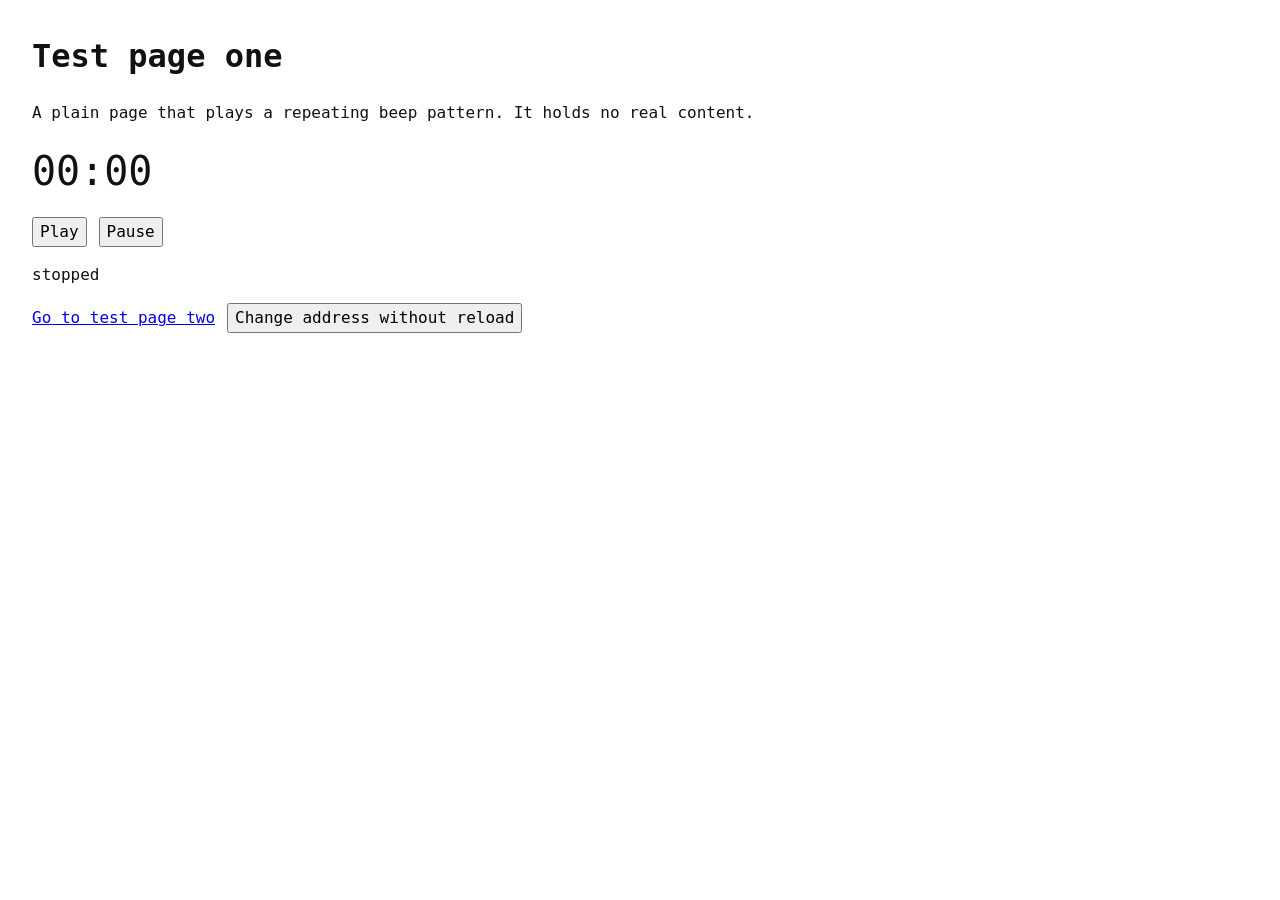
<file: tools/testpage/index.html>
<!doctype html>
<html lang="en">
<head>
<meta charset="utf-8">
<title>Test page one</title>
<style>
  body { font: 16px/1.5 ui-monospace, Menlo, monospace; margin: 32px; background: #fff; color: #111; }
  #timer { font-size: 40px; margin: 16px 0; }
  button, a { font: inherit; margin-right: 12px; }
</style>
</head>
<body>
<h1>Test page one</h1>
<p>A plain page that plays a repeating beep pattern. It holds no real content.</p>
<div id="timer">00:00</div>
<p><button id="play" type="button">Play</button><button id="pause" type="button">Pause</button></p>
<p id="status">stopped</p>
<p><a id="next" href="lesson2.html">Go to test page two</a><button id="push" type="button">Change address without reload</button></p>
<script>
  // Beep pattern: one short beep per second, every fourth beep higher.
  let ctx = null, gain = null, osc = null, timerId = null, beepId = null, seconds = 0, beeps = 0;
  const show = () => {
    const m = String(Math.floor(seconds / 60)).padStart(2, '0');
    const s = String(seconds % 60).padStart(2, '0');
    document.getElementById('timer').textContent = m + ':' + s;
  };
  function beep() {
    const high = beeps % 4 === 3;
    osc.frequency.setValueAtTime(high ? 880 : 440, ctx.currentTime);
    gain.gain.cancelScheduledValues(ctx.currentTime);
    gain.gain.setValueAtTime(0.0001, ctx.currentTime);
    gain.gain.exponentialRampToValueAtTime(0.4, ctx.currentTime + 0.02);
    gain.gain.exponentialRampToValueAtTime(0.0001, ctx.currentTime + 0.25);
    beeps += 1;
  }
  document.getElementById('play').addEventListener('click', async () => {
    if (!ctx) {
      ctx = new AudioContext();
      gain = ctx.createGain(); gain.gain.value = 0.0001;
      osc = ctx.createOscillator(); osc.type = 'sine';
      osc.connect(gain).connect(ctx.destination); osc.start();
    }
    await ctx.resume();
    if (!timerId) timerId = setInterval(() => { seconds += 1; show(); }, 1000);
    if (!beepId) { beep(); beepId = setInterval(beep, 1000); }
    document.getElementById('status').textContent = 'playing';
  });
  document.getElementById('pause').addEventListener('click', () => {
    clearInterval(timerId); clearInterval(beepId); timerId = beepId = null;
    if (ctx) ctx.suspend();
    document.getElementById('status').textContent = 'stopped';
  });
  let pushes = 0;
  document.getElementById('push').addEventListener('click', () => {
    pushes += 1;
    history.pushState({ n: pushes }, '', '?part=' + pushes);
    document.getElementById('status').textContent += ' (address changed ' + pushes + ')';
  });
</script>
</body>
</html>
</file>
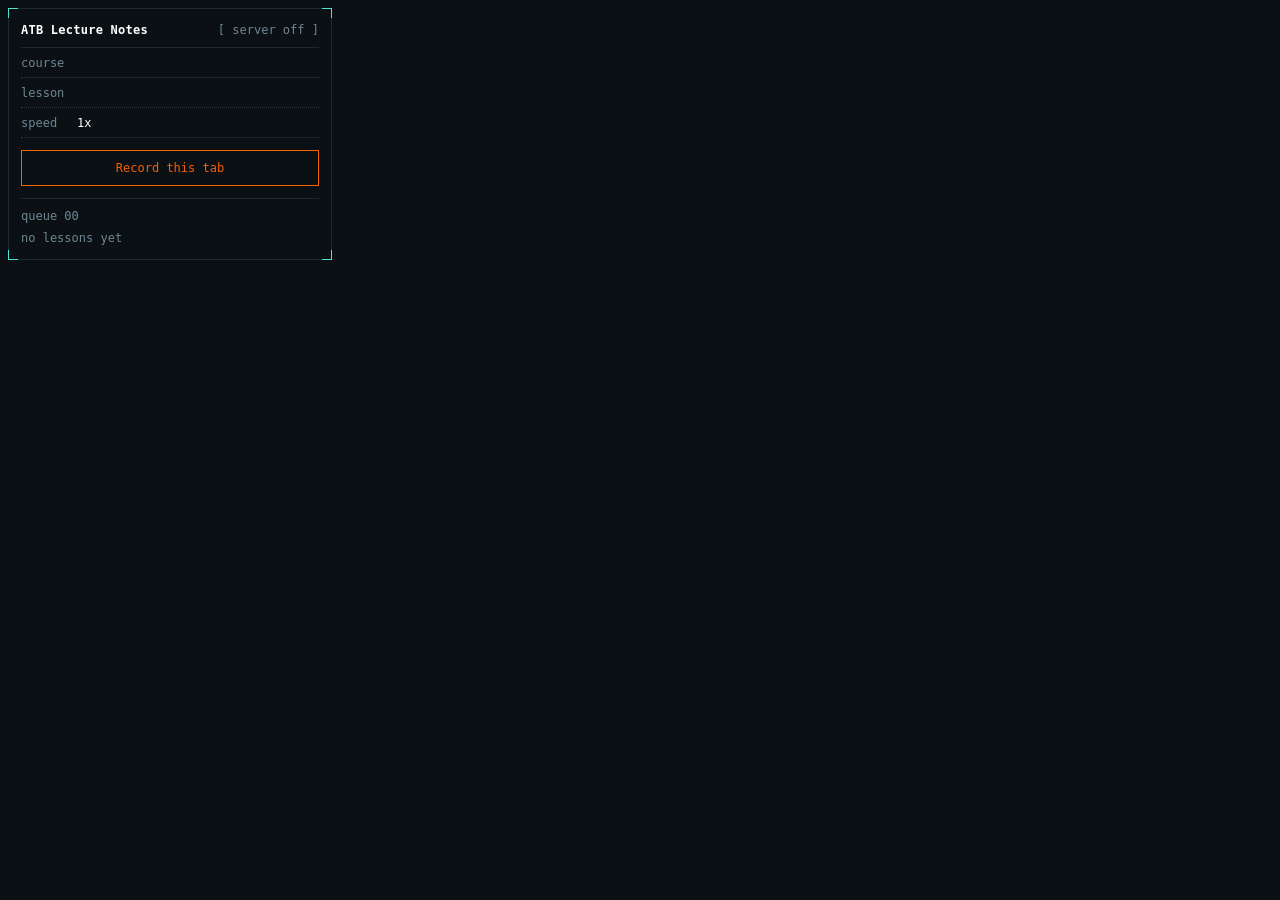
<file: extension/popup.html>
<!doctype html>
<html lang="en">
<head>
  <meta charset="utf-8">
  <title>ATB Lecture Notes</title>
  <link rel="stylesheet" href="hud.css">
</head>
<body>
  <main class="frame">
    <i class="br tl"></i><i class="br tr"></i><i class="br bl"></i><i class="br brr"></i>

    <header class="bar">
      <h1>ATB Lecture Notes</h1>
      <button id="server" class="srv off" type="button">[ server off ]</button>
    </header>

    <label class="row"><span>course</span>
      <input id="course" list="courses" autocomplete="off" spellcheck="false">
      <datalist id="courses"></datalist>
    </label>
    <label class="row"><span>lesson</span>
      <input id="lesson" autocomplete="off" spellcheck="false">
    </label>
    <label class="row"><span>speed</span>
      <select id="speed">
        <option value="1">1x</option>
        <option value="1.25">1.25x</option>
        <option value="1.5">1.5x</option>
        <option value="1.75">1.75x</option>
        <option value="2">2x</option>
      </select>
    </label>

    <section id="idle" class="action">
      <button id="record" class="btn" type="button">Record this tab</button>
    </section>

    <section id="live" class="action" hidden>
      <div class="live-top">
        <div id="timer" class="timer">00:00:00</div>
        <div class="live-side"><div><i class="recdot"></i><span>rec</span></div><div id="live-speed">speed 1x</div></div>
      </div>
      <canvas id="wave" class="wave" width="296" height="28"></canvas>
      <button id="stop" class="btn filled" type="button">Stop and transcribe</button>
    </section>

    <div id="notes" class="notes"></div>

    <section class="queue">
      <h2 id="queue-title">queue 00</h2>
      <ul id="queue"></ul>
      <p id="queue-empty" class="empty">no lessons yet</p>
    </section>
  </main>
  <script type="module" src="popup.js"></script>
</body>
</html>
</file>
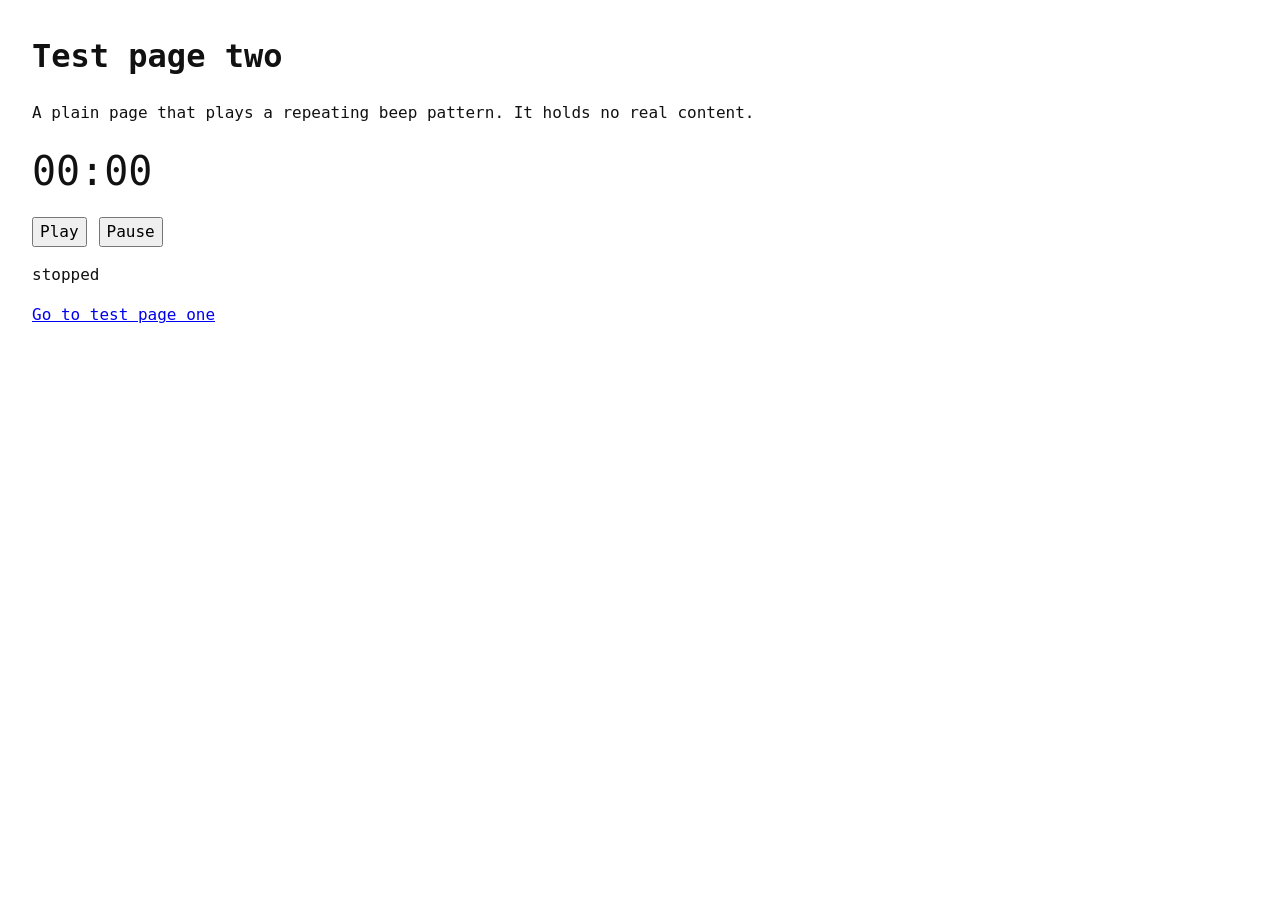
<file: tools/testpage/lesson2.html>
<!doctype html>
<html lang="en">
<head>
<meta charset="utf-8">
<title>Test page two</title>
<style>
  body { font: 16px/1.5 ui-monospace, Menlo, monospace; margin: 32px; background: #fff; color: #111; }
  #timer { font-size: 40px; margin: 16px 0; }
  button, a { font: inherit; margin-right: 12px; }
</style>
</head>
<body>
<h1>Test page two</h1>
<p>A plain page that plays a repeating beep pattern. It holds no real content.</p>
<div id="timer">00:00</div>
<p><button id="play" type="button">Play</button><button id="pause" type="button">Pause</button></p>
<p id="status">stopped</p>
<p><a id="next" href="index.html">Go to test page one</a></p>
<script>
  // Beep pattern: one short beep per second, every fourth beep higher.
  let ctx = null, gain = null, osc = null, timerId = null, beepId = null, seconds = 0, beeps = 0;
  const show = () => {
    const m = String(Math.floor(seconds / 60)).padStart(2, '0');
    const s = String(seconds % 60).padStart(2, '0');
    document.getElementById('timer').textContent = m + ':' + s;
  };
  function beep() {
    const high = beeps % 4 === 3;
    osc.frequency.setValueAtTime(high ? 880 : 440, ctx.currentTime);
    gain.gain.cancelScheduledValues(ctx.currentTime);
    gain.gain.setValueAtTime(0.0001, ctx.currentTime);
    gain.gain.exponentialRampToValueAtTime(0.4, ctx.currentTime + 0.02);
    gain.gain.exponentialRampToValueAtTime(0.0001, ctx.currentTime + 0.25);
    beeps += 1;
  }
  document.getElementById('play').addEventListener('click', async () => {
    if (!ctx) {
      ctx = new AudioContext();
      gain = ctx.createGain(); gain.gain.value = 0.0001;
      osc = ctx.createOscillator(); osc.type = 'sine';
      osc.connect(gain).connect(ctx.destination); osc.start();
    }
    await ctx.resume();
    if (!timerId) timerId = setInterval(() => { seconds += 1; show(); }, 1000);
    if (!beepId) { beep(); beepId = setInterval(beep, 1000); }
    document.getElementById('status').textContent = 'playing';
  });
  document.getElementById('pause').addEventListener('click', () => {
    clearInterval(timerId); clearInterval(beepId); timerId = beepId = null;
    if (ctx) ctx.suspend();
    document.getElementById('status').textContent = 'stopped';
  });

</script>
</body>
</html>
</file>
<file: extension/hud.css>
:root {
  --bg: #0B1014;
  --panel: #0F161C;
  --line: #1C2A33;
  --line-dim: #2A3B45;
  --text: #D7EEEE;
  --bright: #FFFFFF;
  --dim: #6E8793;
  --cyan: #4FE3D3;
  --orange: #F56105;
  --green: #5DCAA5;
  --red: #E24B4A;
  --mono: ui-monospace, "SF Mono", "Cascadia Mono", Consolas, Menlo, monospace;
  color-scheme: dark;
}

* { box-sizing: border-box; margin: 0; border-radius: 0; box-shadow: none; text-shadow: none; }
[hidden] { display: none !important; }

html, body { background: var(--bg); }
body {
  width: 340px;
  padding: 8px;
  color: var(--text);
  font: 12px/1.5 var(--mono);
}

/* outer frame with four 10 px cyan corner brackets */
.frame { position: relative; border: 1px solid var(--line); padding: 12px; background: var(--bg); }
.br { position: absolute; width: 10px; height: 10px; border: 0 solid var(--cyan); pointer-events: none; }
.br.tl { top: -1px; left: -1px; border-top-width: 1px; border-left-width: 1px; }
.br.tr { top: -1px; right: -1px; border-top-width: 1px; border-right-width: 1px; }
.br.bl { bottom: -1px; left: -1px; border-bottom-width: 1px; border-left-width: 1px; }
.br.brr { bottom: -1px; right: -1px; border-bottom-width: 1px; border-right-width: 1px; }

button, input, select { font: inherit; color: inherit; background: transparent; border: 0; }
button { cursor: pointer; }
button:disabled { cursor: default; opacity: 0.5; }

.bar { display: flex; justify-content: space-between; align-items: baseline; gap: 8px; padding-bottom: 8px; border-bottom: 1px solid var(--line); }
.bar h1 { font-size: 12px; font-weight: 700; color: var(--bright); letter-spacing: 0.02em; }

.srv { padding: 0; color: var(--dim); white-space: nowrap; }
.srv.on { color: var(--cyan); }
.srv.starting { color: var(--orange); }
.srv.older { color: var(--red); }
.srv:focus-visible { outline: 1px solid var(--cyan); outline-offset: 2px; }

.row { display: grid; grid-template-columns: 56px 1fr; align-items: center; min-height: 30px; border-bottom: 1px dotted var(--line-dim); }
.row > span { color: var(--dim); }
.row input, .row select { width: 100%; padding: 4px 0; color: var(--bright); outline: 0; appearance: none; -webkit-appearance: none; text-overflow: ellipsis; }
.row input:focus, .row select:focus { box-shadow: inset 0 -1px 0 var(--cyan); }
.row input:disabled, .row select:disabled { opacity: 1; color: var(--text); }
.row select { cursor: pointer; }
.row select option { background: var(--panel); color: var(--bright); }

.action { margin-top: 12px; }
.btn { display: block; width: 100%; padding: 8px 10px; border: 1px solid var(--orange); color: var(--orange); text-align: center; }
.btn:hover:not(:disabled) { background: var(--orange); color: var(--bg); }
.btn:focus-visible { outline: 1px solid var(--cyan); outline-offset: 2px; }
.btn.filled { background: var(--orange); color: var(--bg); font-weight: 700; }

.live-top { display: flex; justify-content: space-between; align-items: center; }
.timer { font-size: 28px; line-height: 1.2; color: var(--bright); letter-spacing: 0.03em; font-variant-numeric: tabular-nums; }
.live-side { text-align: right; color: var(--dim); }
.live-side .recdot { display: inline-block; width: 8px; height: 8px; background: var(--orange); margin-right: 6px; }
.live-side .recdot + span { color: var(--orange); }
.wave { display: block; width: 100%; height: 28px; margin: 8px 0 12px; border-top: 1px solid var(--line); border-bottom: 1px solid var(--line); }

.notes { margin-top: 12px; }
.note { padding: 4px 0 4px 8px; border-left: 1px solid var(--line-dim); color: var(--text); }
.note + .note { margin-top: 4px; }
.note.warn { border-left-color: var(--orange); color: var(--orange); }
.note.bad { border-left-color: var(--red); color: var(--red); }
.note.info { border-left-color: var(--cyan); }

.queue { margin-top: 12px; border-top: 1px solid var(--line); padding-top: 8px; }
.queue h2 { font-size: 12px; font-weight: 400; color: var(--dim); margin-bottom: 4px; }
.queue .empty { color: var(--dim); }
.queue ul { list-style: none; padding: 0; }
.job { padding: 6px 0; border-top: 1px dotted var(--line-dim); }
.job:first-child { border-top: 0; }
.job-title { color: var(--bright); overflow: hidden; text-overflow: ellipsis; white-space: nowrap; }
.job-meta { display: flex; align-items: center; gap: 8px; color: var(--cyan); }
.job-path { font-size: 11px; color: var(--dim); word-break: break-all; }
.job-err { color: var(--red); }
.job.error .job-meta { color: var(--red); }
.job.done .job-meta { color: var(--green); }
.job .retry { margin-top: 4px; padding: 2px 10px; border: 1px solid var(--orange); color: var(--orange); }
.job .retry:hover { background: var(--orange); color: var(--bg); }

.seg { display: inline-flex; gap: 2px; }
.seg i { display: block; width: 8px; height: 8px; background: var(--line-dim); }
.seg i.on { background: currentColor; }
</file>
